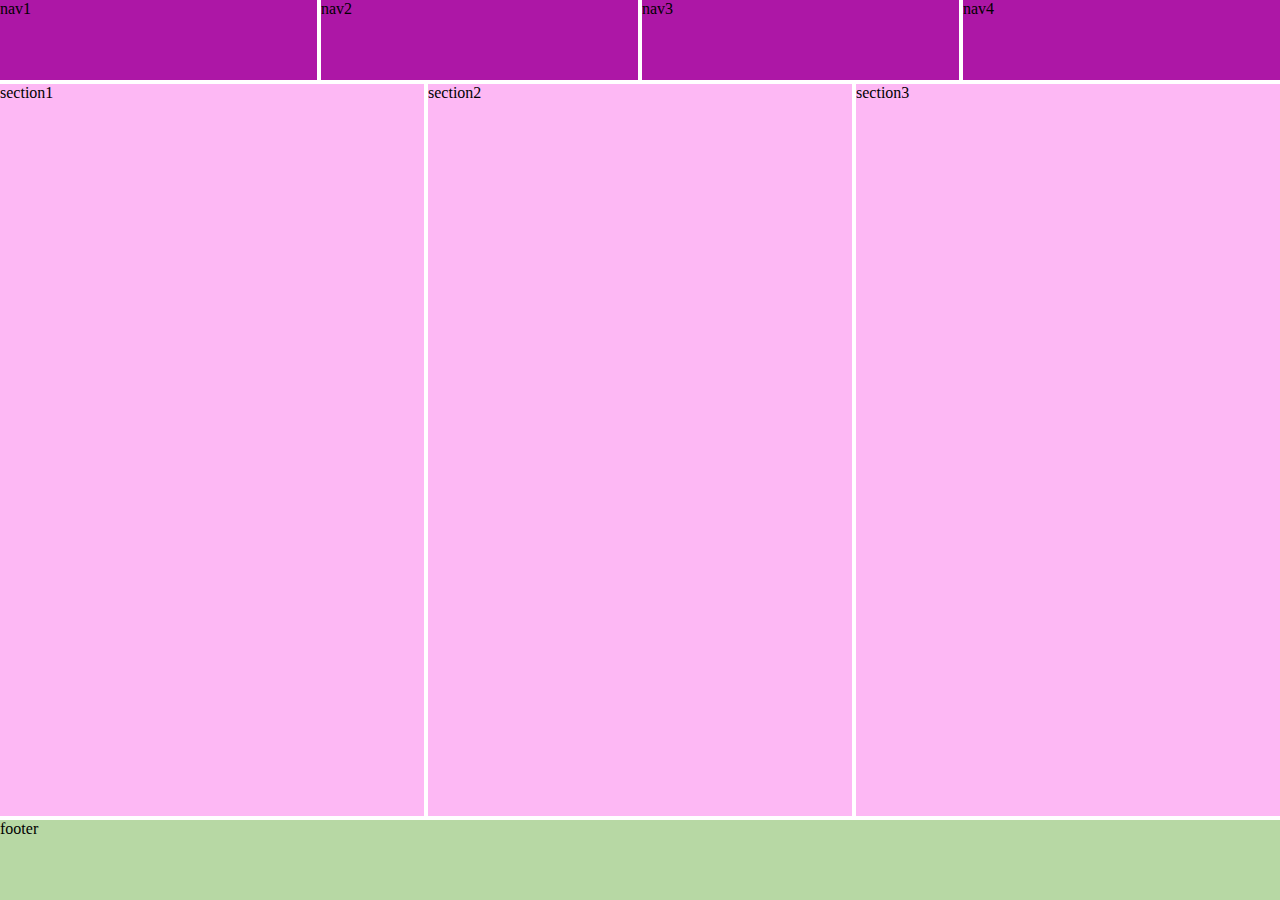
<file: index.html>
<!DOCTYPE html>
<html lang="en">
  <head>
    <meta charset="UTF-8" />
    <meta name="viewport" content="width=device-width, initial-scale=1.0" />
    <link rel="stylesheet" href="css/style.css" />
    <title>Övning 2</title>
  </head>
  <body>
    <nav>nav1</nav>
    <nav>nav2</nav>
    <nav>nav3</nav>
    <nav>nav4</nav>

    <section>section1</section>
    <section>section2</section>
    <section>section3</section>

    <footer>footer</footer>
  </body>
</html>
</file>
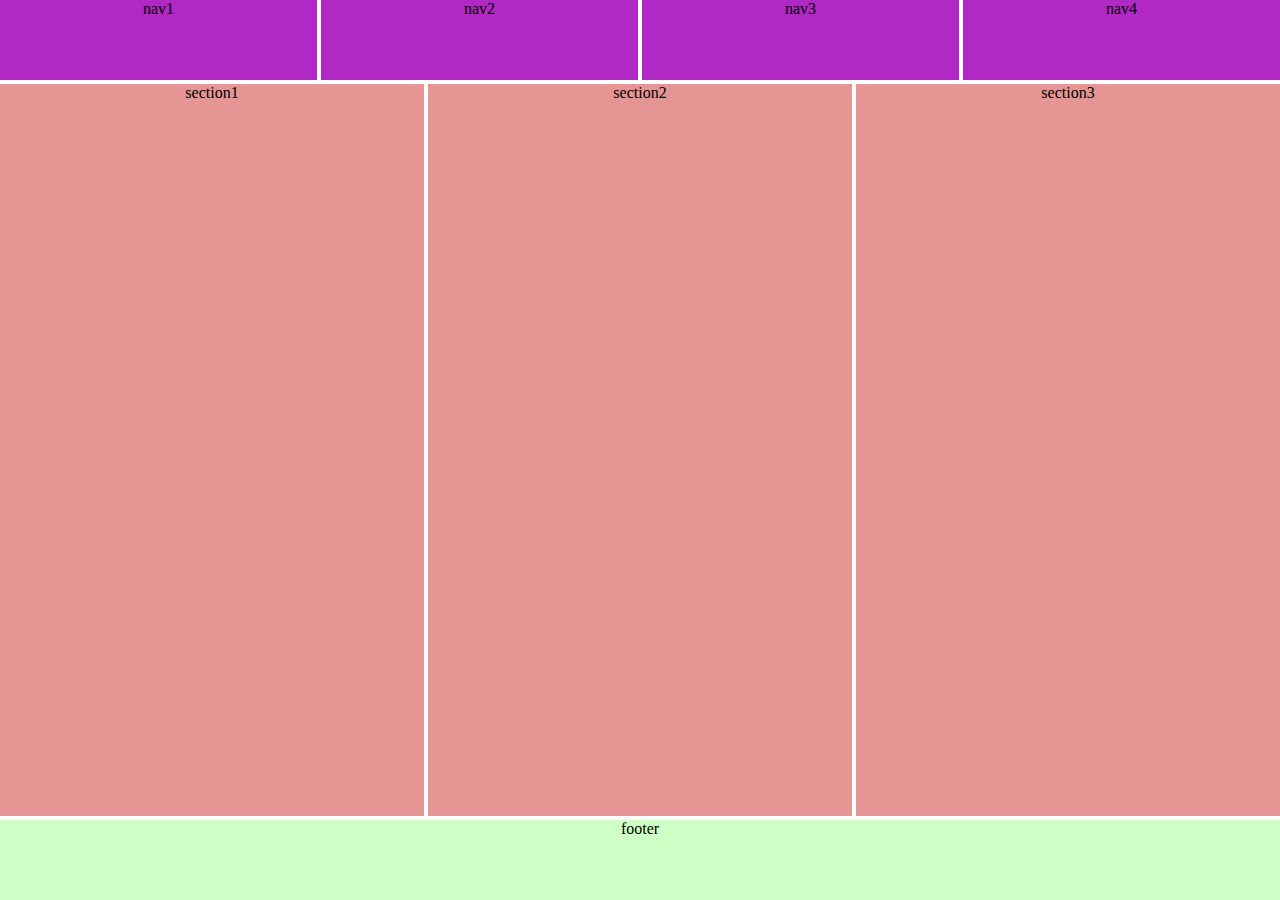
<file: v2/index.html>
<!DOCTYPE html>
<html lang="en">
  <head>
    <meta charset="UTF-8" />
    <meta name="viewport" content="width=device-width, initial-scale=1.0" />
    <link rel="stylesheet" href="styles.css" />
    <title>Övning 2</title>
  </head>
  <body>
    <nav>nav1</nav>
    <nav>nav2</nav>
    <nav>nav3</nav>
    <nav>nav4</nav>

    <main>
      <section>section1</section>
      <section>section2</section>
      <section>section3</section>
    </main>

    <footer>footer</footer>
  </body>
</html>
</file>
<file: css/style.css>
* {
  box-sizing: border-box;
  margin: 0;
  padding: 0;
}

body {
  width: 100vw;
  height: 100vh;
  display: grid;
  gap: 0.25em;
  grid-template-columns: repeat(12, 1fr);
  grid-template-rows: 5em 1fr 5em;
  grid-template-areas:
    "nav1 nav1 nav1 nav2 nav2 nav2 nav3 nav3 nav3 nav4 nav4 nav4"
    "section1 section1 section1 section1 section2 section2 section2 section2 section3 section3 section3 section3"
    "footer footer footer footer footer footer footer footer footer footer footer footer";
}

nav:nth-child(1) {
  grid-area: nav1;
}

nav:nth-child(2) {
  grid-area: nav2;
}

nav:nth-child(3) {
  grid-area: nav3;
}

nav:nth-child(4) {
  grid-area: nav4;
}

section:nth-of-type(1) {
  grid-area: section1;
}

section:nth-of-type(2) {
  grid-area: section2;
}

section:nth-of-type(3) {
  grid-area: section3;
}

nav {
  background-color: rgb(173, 23, 166);
}

section {
  background-color: rgb(253, 184, 244);
}

footer {
  background-color: rgb(183, 216, 164);
  grid-area: footer;
}

@media screen and (max-width: 415px) {
  body {
    width: 100vw;
    height: 100vh;
    display: grid;
    gap: 0.25em;
    grid-template-columns: repeat(2, 1fr);
    grid-template-rows: repeat(8, 1fr) 5em;
    grid-template-areas:
      "nav1 nav2"
      "nav3 nav4"
      "section1 section1"
      "section1 section1"
      "section2 section2"
      "section2 section2"
      "section3 section3"
      "section3 section3"
      "footer footer";
  }
}
</file>
<file: v2/styles.css>
* {
  box-sizing: border-box;
  margin: 0;
  padding: 0;
}

body {
  width: 100vw;
  height: 100vh;
  display: grid;
  grid-template-columns: repeat(4, 1fr);
  grid-template-rows: 5em 1fr 5em;
  text-align: center;
  gap: 0.25em;
}

nav {
  background-color: rgb(177, 40, 196);
}

nav:nth-child(1) {
  grid-column: 1/2;
}
nav:nth-child(2) {
  grid-column: 2/3;
}

nav:nth-child(3) {
  grid-column: 3/4;
}

nav:nth-child(4) {
  grid-column: 4/5;
}

main {
  grid-column: 1/5;
  display: flex;
  justify-content: space-evenly;
  gap: 0.25em;
}

section {
  background-color: rgb(230, 149, 149);
  width: 100%;
}

footer {
  background-color: rgb(206, 255, 196);
  grid-column: 1/5;
}

@media screen and (max-width: 415px) {
  body {
    grid-template-columns: repeat(2, 1fr);
    grid-template-rows: 5em 5em 1fr 5em;
    text-align: center;
  }

  nav:nth-child(1) {
    grid-column: 1/2;
  
  }
  nav:nth-child(2) {
    grid-column: 2/3;
   
  }

  nav:nth-child(3) {
    grid-column: 1/2;
  }

  nav:nth-child(4) {
    grid-column: 2/3;
  }

  main {
    display: flex;
    flex-direction: column;
    justify-content: flex-start;
    gap: 1em;
  }

  section {
    height: 100%;
  }

  footer {
    grid-row: 4/5;
    grid-column: 1/3;
  }
}
</file>
